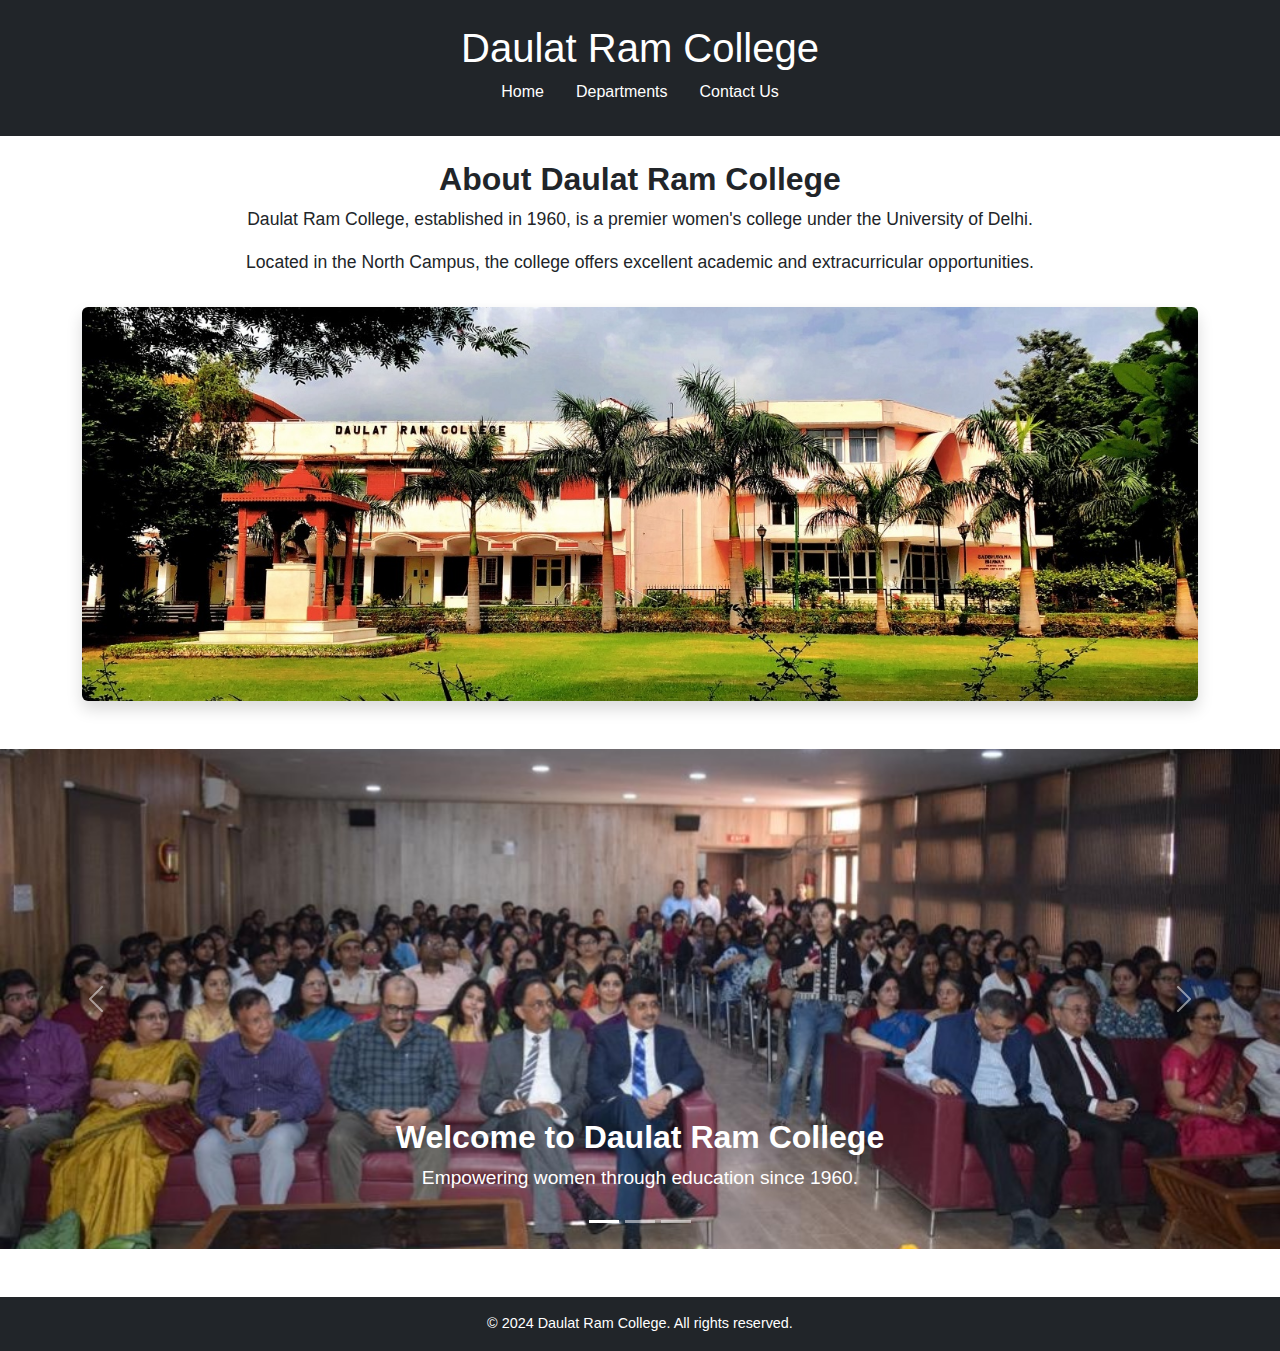
<file: index.html>
<!DOCTYPE html>
<html lang="en">
<head>
    <meta charset="UTF-8">
    <meta name="viewport" content="width=device-width, initial-scale=1.0">
    <title>Daulat Ram College - About</title>
    <link href="https://cdn.jsdelivr.net/npm/bootstrap@5.3.0/dist/css/bootstrap.min.css" rel="stylesheet">
    <script src="https://cdn.jsdelivr.net/npm/bootstrap@5.3.0/dist/js/bootstrap.bundle.min.js"></script>
    <style>
        body {
            font-family: Arial, sans-serif;
        }
        header h1 {
            font-size: 2.5rem;
            margin-bottom: 0;
        }
        .carousel-inner img {
            height: 500px;
            object-fit: cover;
        }
        .carousel-caption h5 {
            font-size: 2rem;
            font-weight: bold;
        }
        .carousel-caption p {
            font-size: 1.2rem;
        }
        main h2 {
            margin-top: 20px;
            font-size: 2rem;
            font-weight: bold;
        }
        main p {
            font-size: 1.1rem;
        }
        footer p {
            margin: 0;
            font-size: 0.9rem;
        }
    </style>
</head>
<body>
    <header class="bg-dark text-white text-center py-4">
        <h1>Daulat Ram College</h1>
        <nav class="nav justify-content-center">
            <a class="nav-link text-white" href="index.html">Home</a>
            <a class="nav-link text-white" href="departments.html">Departments</a>
            <a class="nav-link text-white" href="contact.html">Contact Us</a>
        </nav>
    </header>

    <main class="container mt-4">
        <div class="text-center">
            <h2>About Daulat Ram College</h2>
            <p>Daulat Ram College, established in 1960, is a premier women's college under the University of Delhi.</p>
            <p>Located in the North Campus, the college offers excellent academic and extracurricular opportunities.</p>
            <img src="main.jpg" alt="Daulat Ram College" class="img-fluid rounded shadow mt-3">
        </div>
    </main>

    <div id="collegeCarousel" class="carousel slide mt-5" data-bs-ride="carousel">
        <div class="carousel-indicators">
            <button type="button" data-bs-target="#collegeCarousel" data-bs-slide-to="0" class="active" aria-current="true" aria-label="Slide 1"></button>
            <button type="button" data-bs-target="#collegeCarousel" data-bs-slide-to="1" aria-label="Slide 2"></button>
            <button type="button" data-bs-target="#collegeCarousel" data-bs-slide-to="2" aria-label="Slide 3"></button>
        </div>
        <div class="carousel-inner">
            <div class="carousel-item active">
                <img src="image1.jpg" class="d-block w-100" alt="College Building">
                <div class="carousel-caption d-none d-md-block">
                    <h5>Welcome to Daulat Ram College</h5>
                    <p>Empowering women through education since 1960.</p>
                </div>
            </div>
            <div class="carousel-item">
                <img src="image.jpeg" class="d-block w-100" alt="Library">
                <div class="carousel-caption d-none d-md-block">
                    <h5>Modern Facilities</h5>
                    <p>Experience world-class learning with modern infrastructure.</p>
                </div>
            </div>
            <div class="carousel-item">
                <img src="campus.jpg" class="d-block w-100" alt="Campus">
                <div class="carousel-caption d-none d-md-block">
                    <h5>Vibrant Campus Life</h5>
                    <p>Engage in a variety of cultural and extracurricular activities.</p>
                </div>
            </div>
        </div>
        <button class="carousel-control-prev" type="button" data-bs-target="#collegeCarousel" data-bs-slide="prev">
            <span class="carousel-control-prev-icon" aria-hidden="true"></span>
            <span class="visually-hidden">Previous</span>
        </button>
        <button class="carousel-control-next" type="button" data-bs-target="#collegeCarousel" data-bs-slide="next">
            <span class="carousel-control-next-icon" aria-hidden="true"></span>
            <span class="visually-hidden">Next</span>
        </button>
    </div>

    <footer class="bg-dark text-white text-center py-3 mt-5">
        <p>&copy; 2024 Daulat Ram College. All rights reserved.</p>
    </footer>
</body>
</html>
</file>
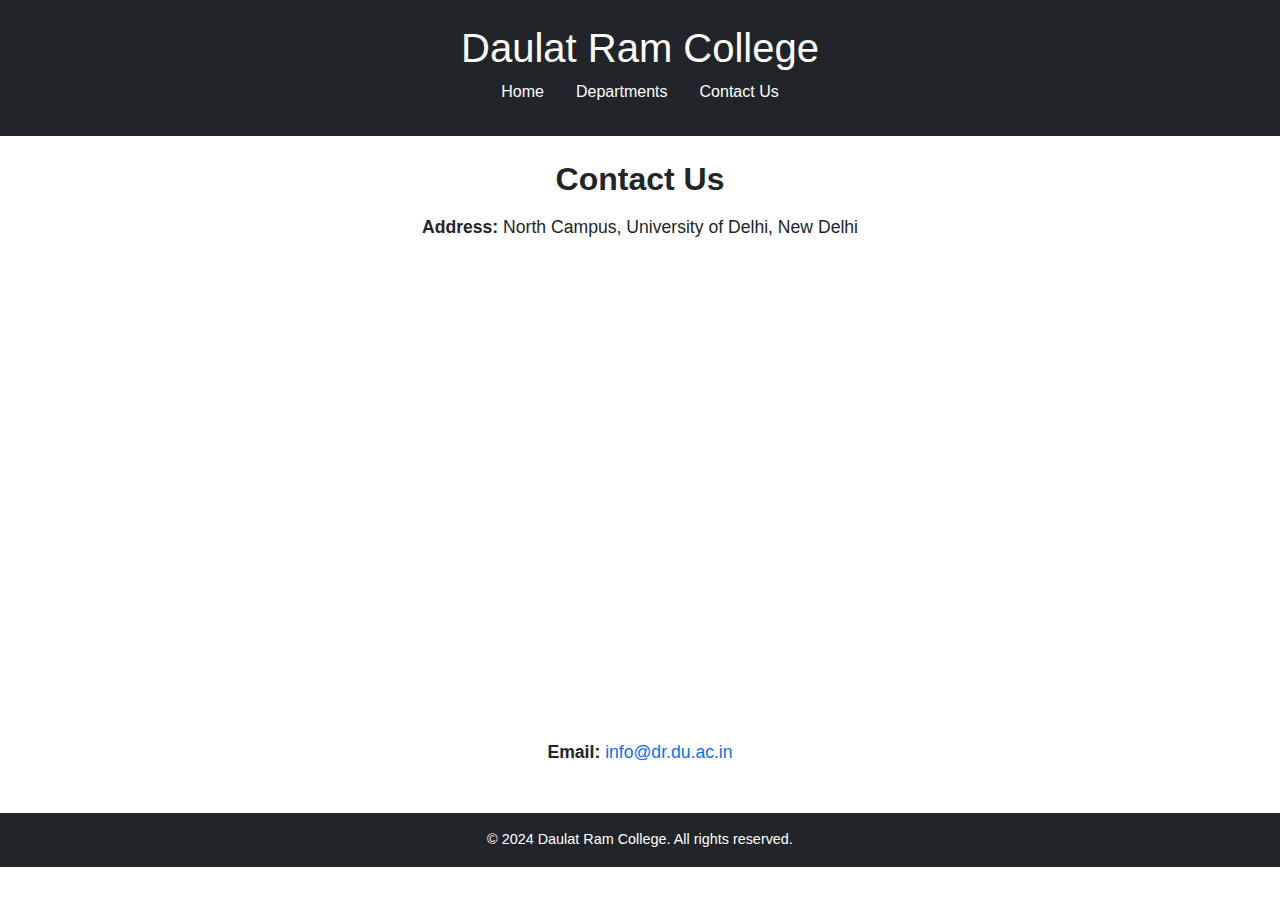
<file: contact.html>
<!DOCTYPE html>
<html lang="en">
<head>
    <meta charset="UTF-8">
    <meta name="viewport" content="width=device-width, initial-scale=1.0">
    <title>Daulat Ram College - Contact Us</title>
    <link href="https://cdn.jsdelivr.net/npm/bootstrap@5.3.0/dist/css/bootstrap.min.css" rel="stylesheet">
    <script src="https://cdn.jsdelivr.net/npm/bootstrap@5.3.0/dist/js/bootstrap.bundle.min.js"></script>
    <style>
        body {
            font-family: Arial, sans-serif;
        }
        header h1 {
            font-size: 2.5rem;
            margin-bottom: 0;
        }
        h2 {
            margin-top: 20px;
            font-size: 2rem;
            font-weight: bold;
        }
        p {
            font-size: 1.1rem;
        }
        iframe {
            max-width: 100%;
            height: 450px;
            border: 0;
        }
        footer p {
            margin: 0;
            font-size: 0.9rem;
        }
    </style>
</head>
<body>
    <header class="bg-dark text-white text-center py-4">
        <h1>Daulat Ram College</h1>
        <nav class="nav justify-content-center">
            <a class="nav-link text-white" href="index.html">Home</a>
            <a class="nav-link text-white" href="departments.html">Departments</a>
            <a class="nav-link text-white" href="contact.html">Contact Us</a>
        </nav>
    </header>

    <main class="container mt-4">
        <h2 class="text-center">Contact Us</h2>
        <div class="text-center my-3">
            <p><strong>Address:</strong> North Campus, University of Delhi, New Delhi</p>
        </div>
        <div class="d-flex justify-content-center my-4">
            <iframe src="https://www.google.com/maps/embed?pb=!1m18!1m12!1m3!1d3500.0542923489743!2d77.20288677632479!3d28.688022481557212!2m3!1f0!2f0!3f0!3m2!1i1024!2i768!4f13.1!3m3!1m2!1s0x390cfd8d7f3807ab%3A0x3ba1a4f4de152e0!2sDaulat%20Ram%20College%E2%80%93Delhi%20University%20(DRC%E2%80%93DU)!5e0!3m2!1sen!2sin!4v1731911759948!5m2!1sen!2sin" width="1500" height="450" style="border:0;" allowfullscreen="" loading="lazy" referrerpolicy="no-referrer-when-downgrade"></iframe>
        </div>
        <div class="text-center my-3">
            <p><strong>Email:</strong> <a href="mailto:info@dr.du.ac.in" class="text-decoration-none">info@dr.du.ac.in</a></p>
        </div>
    </main>

    <footer class="bg-dark text-white text-center py-3 mt-5">
        <p>&copy; 2024 Daulat Ram College. All rights reserved.</p>
    </footer>
</body>
</html>
</file>
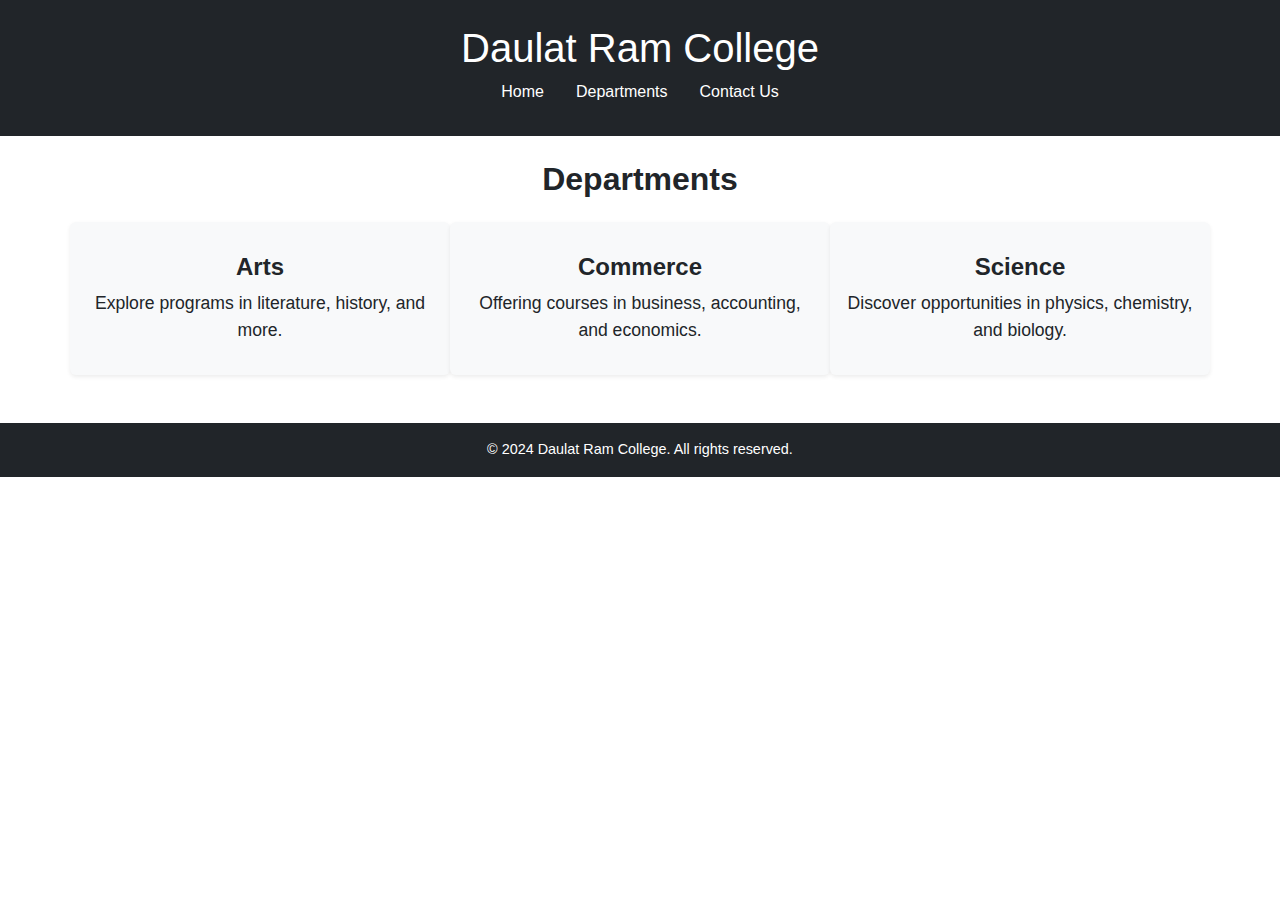
<file: departments.html>
<!DOCTYPE html>
<html lang="en">
<head>
    <meta charset="UTF-8">
    <meta name="viewport" content="width=device-width, initial-scale=1.0">
    <title>Daulat Ram College - Departments</title>
    <link href="https://cdn.jsdelivr.net/npm/bootstrap@5.3.0/dist/css/bootstrap.min.css" rel="stylesheet">
    <script src="https://cdn.jsdelivr.net/npm/bootstrap@5.3.0/dist/js/bootstrap.bundle.min.js"></script>
    <style>
        body {
            font-family: Arial, sans-serif;
        }
        header h1 {
            font-size: 2.5rem;
            margin-bottom: 0;
        }
        h2 {
            margin-top: 20px;
            font-size: 2rem;
            font-weight: bold;
        }
        .col-md-4 h4 {
            font-size: 1.5rem;
            font-weight: bold;
            margin-top: 15px;
        }
        .col-md-4 p {
            font-size: 1.1rem;
        }
        .col-md-4 {
            padding: 15px;
        }
        footer p {
            margin: 0;
            font-size: 0.9rem;
        }
    </style>
</head>
<body>
    <header class="bg-dark text-white text-center py-4">
        <h1>Daulat Ram College</h1>
        <nav class="nav justify-content-center">
            <a class="nav-link text-white" href="index.html">Home</a>
            <a class="nav-link text-white" href="departments.html">Departments</a>
            <a class="nav-link text-white" href="contact.html">Contact Us</a>
        </nav>
    </header>

    <main class="container mt-4">
        <h2 class="text-center">Departments</h2>
        <div class="row text-center mt-4">
            <div class="col-md-4 shadow-sm rounded p-3 bg-light">
                <h4>Arts</h4>
                <p>Explore programs in literature, history, and more.</p>
            </div>
            <div class="col-md-4 shadow-sm rounded p-3 bg-light">
                <h4>Commerce</h4>
                <p>Offering courses in business, accounting, and economics.</p>
            </div>
            <div class="col-md-4 shadow-sm rounded p-3 bg-light">
                <h4>Science</h4>
                <p>Discover opportunities in physics, chemistry, and biology.</p>
            </div>
        </div>
    </main>

    <footer class="bg-dark text-white text-center py-3 mt-5">
        <p>&copy; 2024 Daulat Ram College. All rights reserved.</p>
    </footer>
</body>
</html>
</file>
